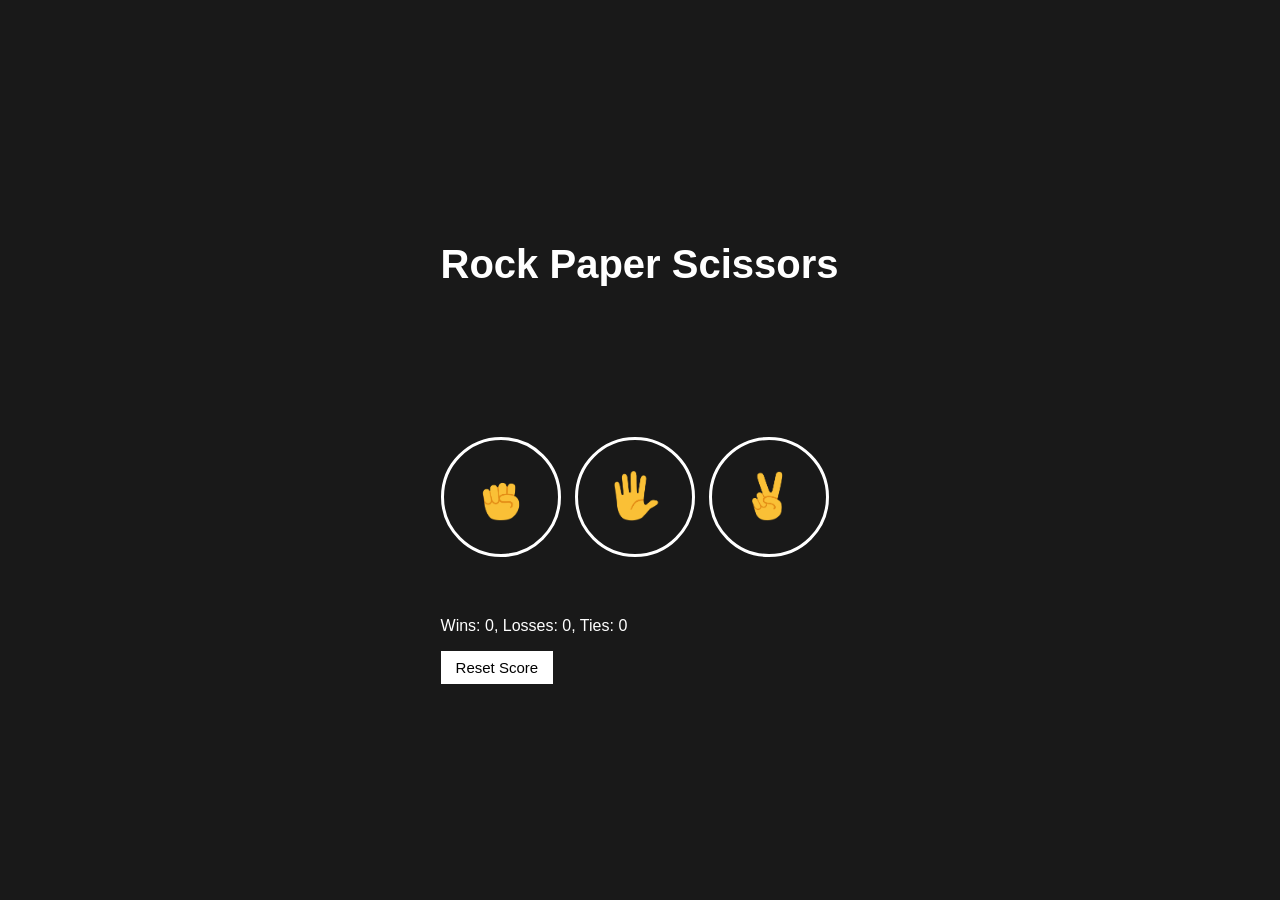
<file: index.html>
<!DOCTYPE html>
<html lang="en">
<head>
  <meta charset="UTF-8">
  <meta name="viewport" content="width=device-width, initial-scale=1.0">
  <title>Rock Paper Scissors Game</title>
  <link rel="stylesheet" href="styles/10-rock-paper-scissors.css">
</head>
<body>

  <div class = "container">

    <h1 class = "title">Rock Paper Scissors</h1>

    <button class = "move-button" onclick="playGame('rock');"><img src = "images/rock-emoji.png" class = "move-icon"></button>
    <button class = "move-button" onclick="playGame('paper');"><img src="images/paper-emoji.png" class = "move-icon"></button>
    <button class = "move-button" onclick="playGame('scissors');"><img src="images/scissors-emoji.png" class = "move-icon"></button>
  
    <p class = "js-result result"></p>
    <p class = "js-moves"></p>
  
    <p class = "js-score score"></p>
  
    <button onclick="
      score.wins = 0;
      score.losses = 0;
      score.ties = 0;
      localStorage.removeItem('score');
  
      updateScoreElement();
    " class = "reset-score-button">Reset Score</button>
  </div>

  <script src = "scripts/10-rock-paper-scissors.js"></script>
</body>
</html>
</file>
<file: styles/10-rock-paper-scissors.css>
body {
  font-family: Arial;
  background-color: rgb(25, 25, 25);
  color: white;
  height: 100vh;
  margin: 0;
  display: flex;
  justify-content: center;
  align-items: center;
}

.move-button {
  background-color: transparent;
  border: 3px solid white;
  border-radius: 60px;
  width: 120px;
  height: 120px;
  border-radius: 60px;
  margin-right: 10px;
  cursor: pointer;
}

.move-icon {
  height: 50px;
}

.result {
  font-size: 25px;
  font-weight: bold;
  margin-top: 50px;
}

.score {
  margin-top: 60px;
}

.reset-score-button {
  background-color: white;
  border: none;
  font-size: 15px;
  padding: 8px 15px;
  cursor: pointer;
}

.title {
  margin-bottom: 150px;
  font-size: 40px;
}
</file>
